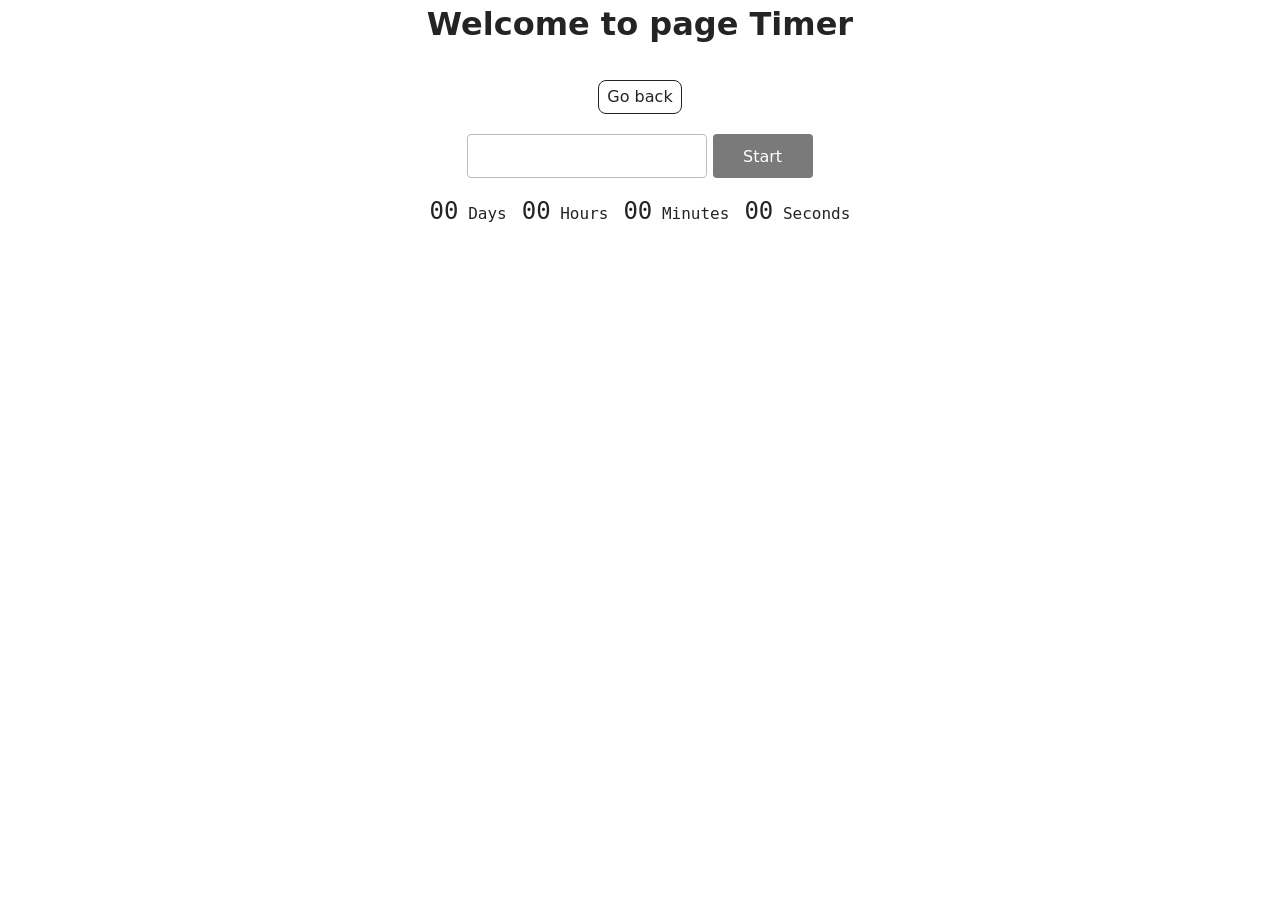
<file: src/1-timer.html>
<!DOCTYPE html>
<html lang="en">
  <head>
    <meta charset="UTF-8" />
    <meta http-equiv="X-UA-Compatible" content="IE=edge" />
    <meta name="viewport" content="width=device-width, initial-scale=1.0" />
    <title>Timer</title>
    <link rel="stylesheet" href="./css/styles.css" />
  </head>
  <body>
    

    <main>
      <div class="container">
        <h1 class="main-title">
          Welcome to page Timer
        </h1>
        <a class="back-link" href="./index.html">Go back</a>
      </div>

      <input type="text" id="datetime-picker" />
<button type="button" data-start>Start</button>

<div class="timer">
  <div class="field">
    <span class="value" data-days>00</span>
    <span class="label">Days</span>
  </div>
  <div class="field">
    <span class="value" data-hours>00</span>
    <span class="label">Hours</span>
  </div>
  <div class="field">
    <span class="value" data-minutes>00</span>
    <span class="label">Minutes</span>
  </div>
  <div class="field">
    <span class="value" data-seconds>00</span>
    <span class="label">Seconds</span>
  </div>
</div>

    </main>
<script type="module" src="./js/1-timer.js"></script>
  </body>
</html>
</file>
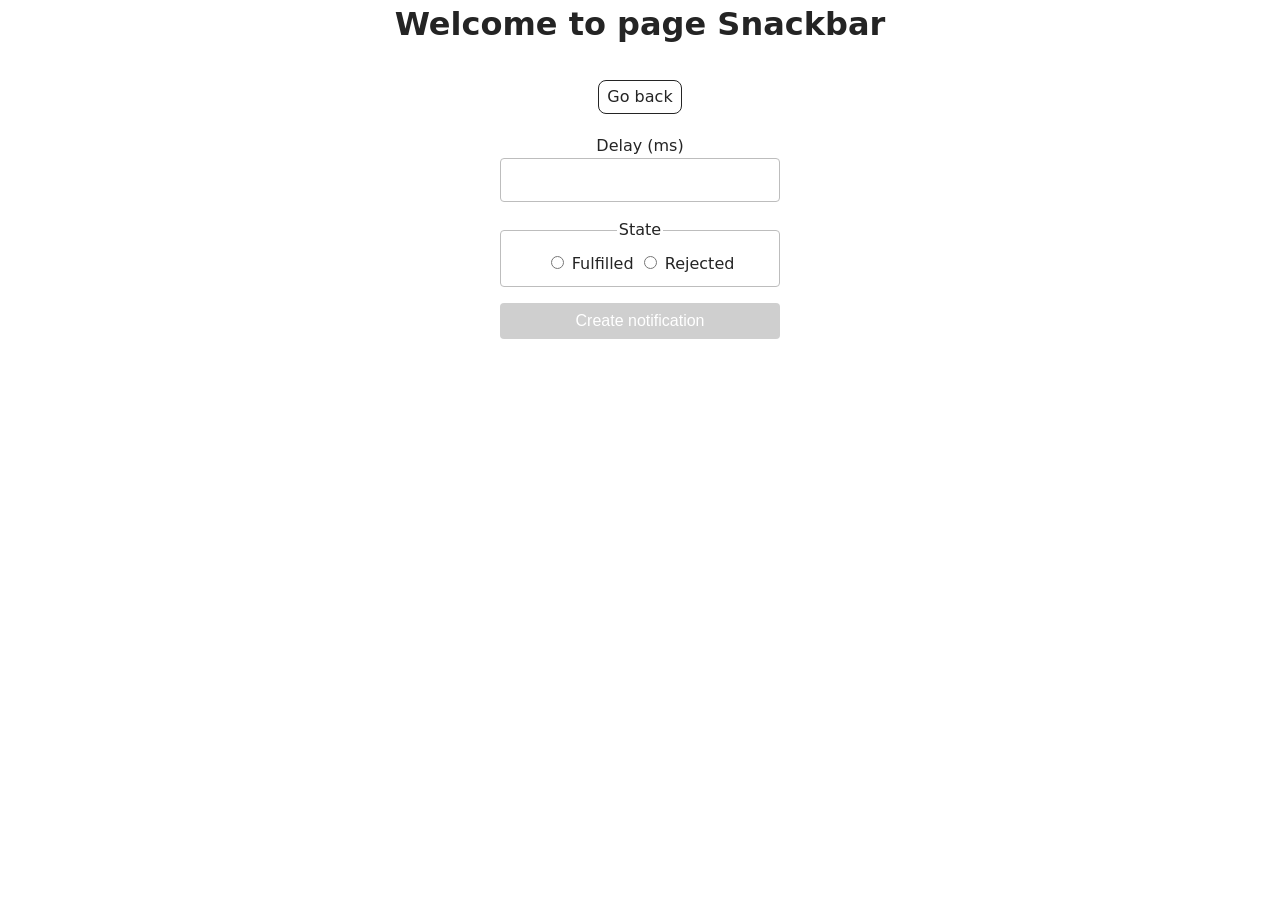
<file: src/2-snackbar.html>
<!DOCTYPE html>
<html lang="en">
  <head>
    <meta charset="UTF-8" />
    <meta http-equiv="X-UA-Compatible" content="IE=edge" />
    <meta name="viewport" content="width=device-width, initial-scale=1.0" />
    <title>Snackbar</title>
    <link rel="stylesheet" href="./css/styles.css" />
  </head>
  <body>


    <main>
      <div class="container">
        <h1 class="main-title">
          Welcome to page Snackbar
        </h1>
        <a class="back-link" href="./index.html">Go back</a>
      </div>

      <form class="form">
  <label>
    Delay (ms)
    <input type="number" name="delay" required />
  </label>

  <fieldset>
    <legend>State</legend>
    <label>
      <input type="radio" name="state" value="fulfilled" required />
      Fulfilled
    </label>
    <label>
      <input type="radio" name="state" value="rejected" required />
      Rejected
    </label>
  </fieldset>

  <button type="submit">Create notification</button>
</form>

    </main>

<script type="module" src="./js/2-snackbar.js"></script>
  </body>
</html>
</file>
<file: src/css/styles.css>
/**
  |============================
  | include css partials with
  | default @import url()
  |============================
*/
/* Common styles */
@import url('./reset.css');
@import url('./base.css');
@import url('./container.css');
@import url('./animations.css');

/* Sections style */
@import url('./header.css');
@import url('./vite-promo.css');
@import url('./badges.css');
@import url('./back-link.css');


*,
*::before,
*::after {
  box-sizing: border-box;
}


.flatpickr-seconds,
.flatpickr-am-pm {
  display: none;
}

/* Блок часу під календарем  */
.flatpickr-time {
  border-top: none;
  margin-top: 6px;
}

/* час */
#time-display {
  display: none;
  text-align: center;
  font-size: 18px;
  margin-top: 6px;
  font-family: monospace;
  color: #333;
}

/* Таймер  */
.timer {
  display: flex;
  justify-content: center;
  gap: 15px;
  margin-top: 15px;
}

.timer .field {
  text-align: center;
  font-family: monospace;
}

.timer .value {
  font-size: 24px;
}

.controls {
  display: flex;
  gap: 12px;
  align-items: center;
}

/* Інпут */
#datetime-picker {
  width: 240px;
  height: 44px;
  padding: 0 12px;

  font-size: 16px;
  font-family: inherit;

  border: 1px solid #bdbdbd;
  border-radius: 4px;

  background-color: #ffffff;
  color: #212121;
}

#datetime-picker:focus {
  outline: none;
  border-color: #7a7a7a;
}

/* Кнопка */
button[data-start] {
  width: 100px;
  height: 44px;

  font-size: 16px;
  font-family: inherit;

  border-radius: 4px;
  border: none;

  background-color: #cfcfcf;
  color: #ffffff;

  transition: background-color 0.25s ease;
}

/* Активна кнопка */
button[data-start]:not(:disabled) {
  background-color: #7a7a7a;
  cursor: pointer;
}

.back-link {
  margin-bottom: 20px;
}

.form {
  width: 280px;
  margin: 0 auto;

  display: flex;
  flex-direction: column;
  gap: 16px;
}

/* Загальні поля */
.form-field {
  width: 100%;
  display: flex;
  flex-direction: column;
  gap: 6px;
}

/* Label над input */
.form-label {
  font-size: 14px;
  color: #212121;
}

/* Input */
.form input[type='number'] {
  width: 100%;
  height: 44px;
  padding: 0 12px;

  font-size: 16px;

  border: 1px solid #bdbdbd;
  border-radius: 4px;
}

/* Fieldset (State) */
fieldset {
  width: 100%;
  border: 1px solid #bdbdbd;
  border-radius: 4px;
  padding: 10px 12px;
  margin: 0;
}

/* Radio group */
.radio-group {
  display: flex;
  gap: 16px;
}

/* Кнопка */
button[type='submit'] {
  width: 100%;
  height: 36px; /* нижча за input */

  border: none;
  border-radius: 4px;

  background-color: #cfcfcf;
  color: #fff;

  font-size: 16px;
  cursor: pointer;
}
</file>
